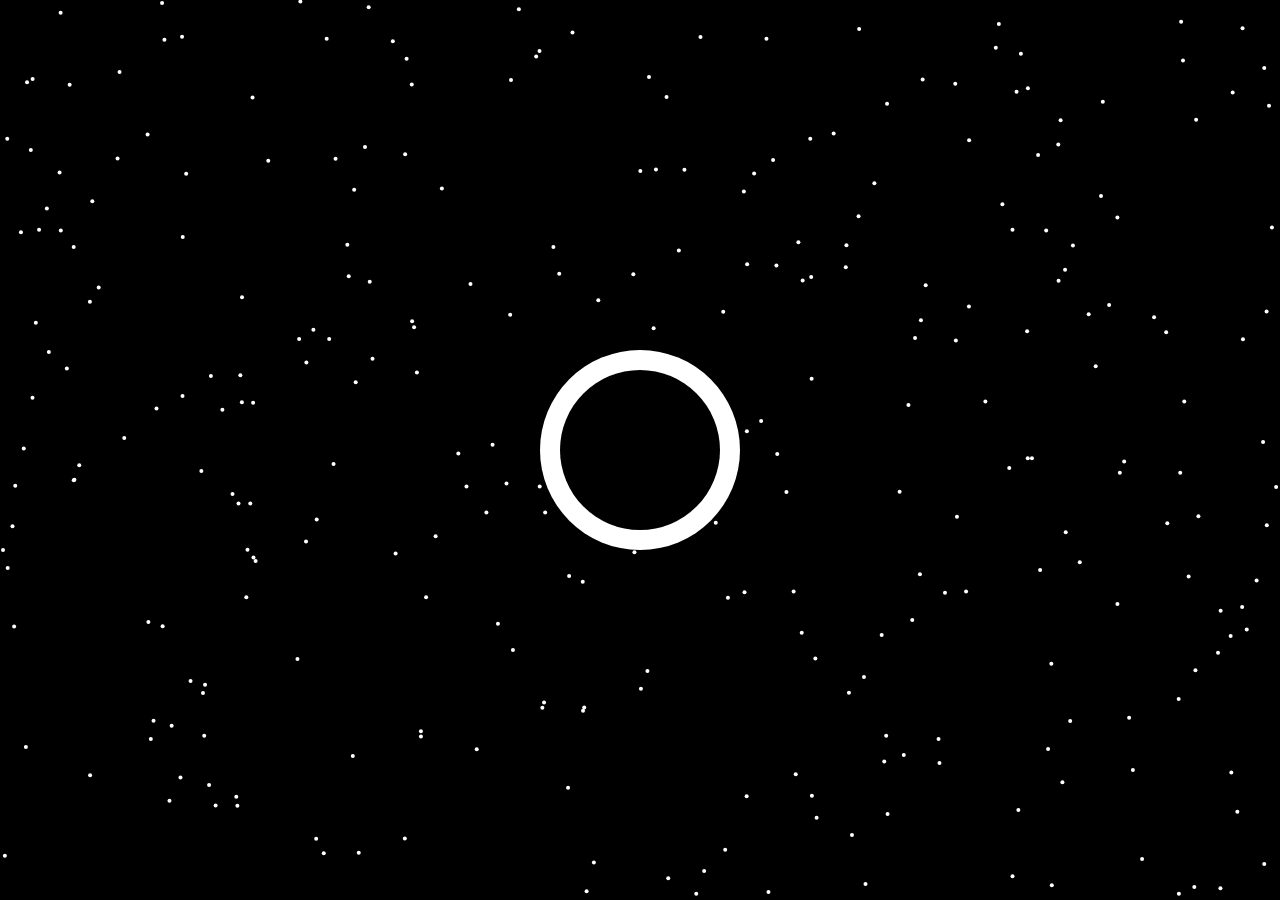
<file: index.html>
<!DOCTYPE html>
<html lang="en">
<head>
  <meta charset="UTF-8" />
  <meta name="viewport" content="width=device-width, initial-scale=1.0" />
  <title>Black Hole Simulation</title>
  <link rel="stylesheet" href="style.css" />
</head>
<body>
  <canvas id="canvas"></canvas>
  <script src="script.js"></script>
</body>
</html>
</file>
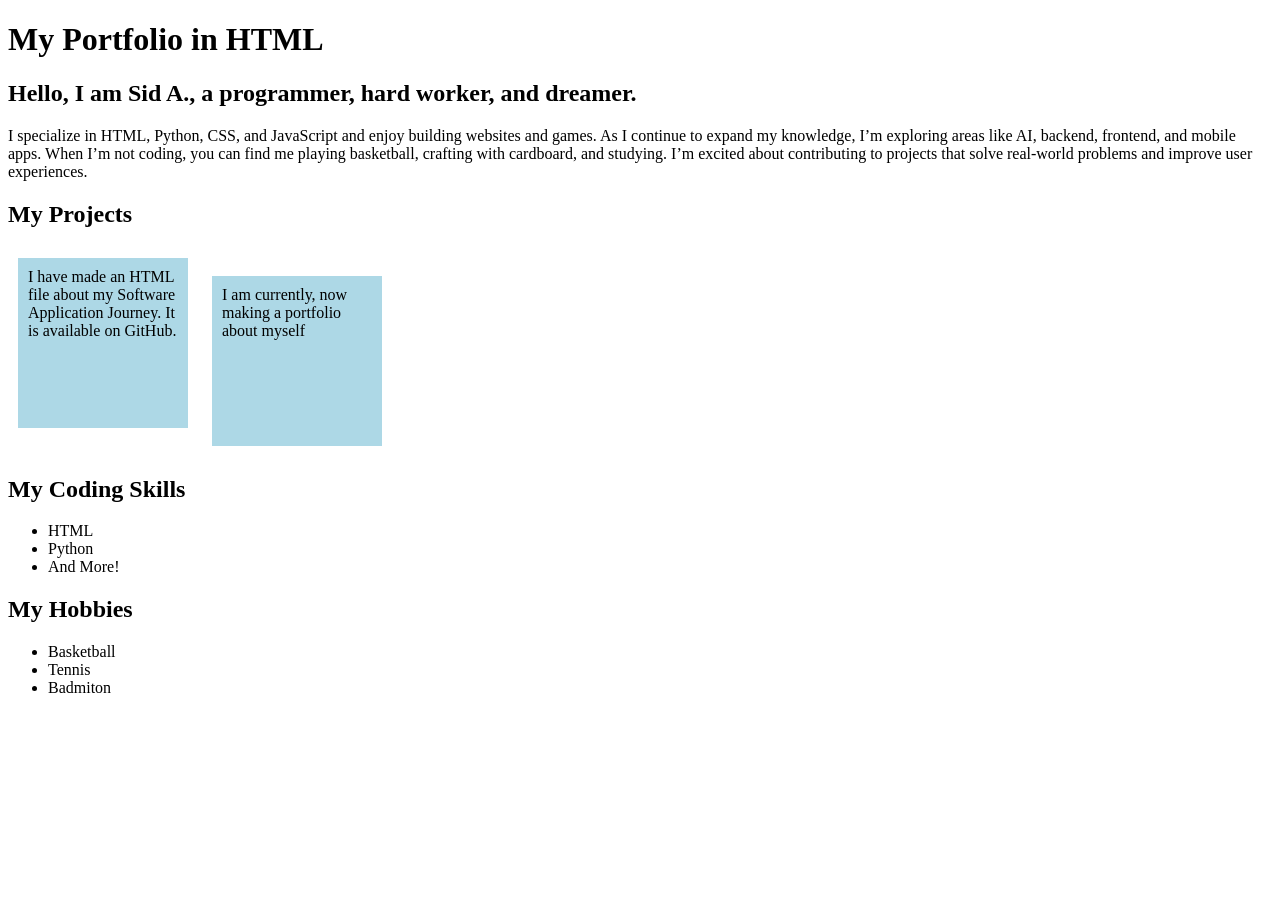
<file: Portfolio.html>
<!DOCTYPE html>

<head>
  <title>My Portfolio Website</title>
</head>

<body>
  <h1>My Portfolio in HTML</h1>
  <h2>Hello, I am Sid A., a programmer, hard worker, and dreamer.</h1>
    <p>I specialize in HTML, Python, CSS, and JavaScript and enjoy building websites and games. As I continue to expand
      my knowledge, I’m exploring areas like AI, backend, frontend, and mobile apps. When I’m not coding, you can find
      me playing basketball, crafting with cardboard, and studying. I’m excited about contributing to projects that
      solve real-world problems and improve user experiences.</p>
    <h2>My Projects</h2>

    <style>
      .box {
        width: 150px;
        height: 150px;
        padding: 10px;
        background-color: lightblue;
        margin: 10px;
        border: 2px;
        display: inline-block;
      }
    </style>

    <div class="box">I have made an HTML file about my Software Application Journey. It is available on GitHub. </div>
    <div class=" box">I am currently, now making a portfolio about myself</div>

    <h2> My Coding Skills</h2>
    <ul>
      <li>HTML</li>
      <li>Python</li>
      <li>And More!</li>
    </ul>

  <h2> My Hobbies</h2>
  <ul>
    <li>Basketball</li>
    <li>Tennis</li>
    <li>Badmiton</li>
  </ul>
  

</body>


</html>
</file>
<file: style.css>
html, body {
  margin: 0;
  padding: 0;
  overflow: hidden;
  background: black;
  width: 100%;
  height: 100%;
}

canvas {
  display: block;
}
</file>
